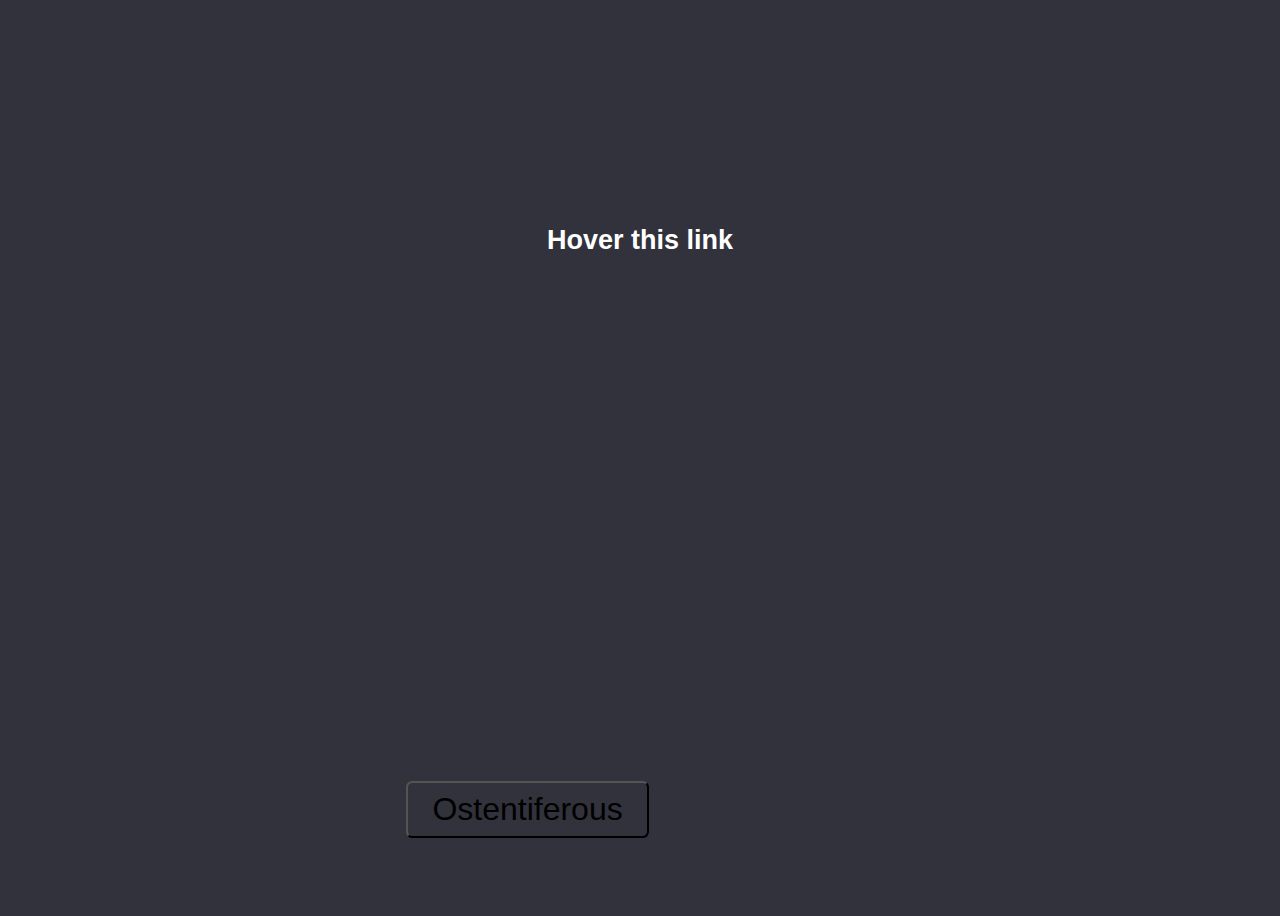
<file: edsite/buttons/b.html>
<!DOCTYPE html>
<html lang="en">
<head>
    <meta charset="UTF-8">
    <meta name="viewport" content="width=device-width, initial-scale=1.0">
    <title>Document</title>
    <link rel="stylesheet" href="styles.css">
</head>
<body>
  <a href="#">Hover this link</a>
    <div class="container">
        <div>
          <button class="shrink-border">Ostentiferous</button>
          <!-- <button class="btn-5">Xenization</button> -->
        </div>
       </div>
</body>
</html>
</file>
<file: edsite/buttons/styles.css>
@import url(https://fonts.googleapis.com/css?family=Montserrat);

:root {
  --offwhite: #f5f5f5;
  --darkblue: rgb(50, 50, 60);
}
a {
  color: #ffffff;
  position: relative;
  text-decoration: none;
}

a::before {
  content: '';
  position: absolute;
  width: 100%;
  height: 4px;
  border-radius: 4px;
  background-color: #ffffff;
  bottom: 0;
  left: 0;
  transform-origin: right;
  transform: scaleX(0);
  transition: transform .3s ease-in-out;
}

a:hover::before {
  transform-origin: left;
  transform: scaleX(1);
}

/* Presentational Styles */
body {
  display: grid;
  font-family: 'Poppins', sans-serif;
  font-size: 27px;
  font-weight: 700;
  height: 100vh;
  place-items: center;
}
*,
*::after,
*::before {
  box-sizing: border-box;
}

body {
  background-color: var(--darkblue);
}

/* .container {
  display: flex;
  flex-direction: column;
  justify-content: center;
  height: 100vh;
  width: 100vw;
  text-align: center;
} */

button{
  position: absolute;
  color: rgb(0, 0, 0);
  background-color: transparent;
  font-family: sans-serif;
  font-size: 2rem;
  top: 85%;
  left: 30.5%;
  padding: 0.5rem 1.5rem;
  border-radius: 0.4rem;
  margin: 1rem;
  cursor: pointer;
  transition: all 0.5s;
}

/* button:active {
  transform: translateY(3px);
} */

button::after,
button::before {
  border-radius: 3px;
}

.button {
  background-color: transparent;
  color: darken(var(--darkblue), 10%);
}

button:hover {
  background-color: transparent;
  box-shadow: none;
  color: var(--offwhite);
}

button::before {
  content: "";
  position: absolute;
  top: 0;
  left: 0;
  width: 100%;
  height: 100%;
  border: 3px solid darken(var(--darkblue), 10%);
  transition: opacity 0.3s, border 0.3s;
}

button:hover::before {
  opacity: 0;
}

button::after {
  content: "";
  position: absolute;
  top: 0;
  left: 0;
  width: 100%;
  height: 100%;
  background-color: transparent;
  border: 3px solid var(--offwhite);
  opacity: 0;
  z-index: -1;
  transform: scaleX(1.1) scaleY(1.3);
  transition: transform 0.3s, opacity 0.3s;
}

button:hover::after {
  opacity: 1;
  transform: scaleX(1) scaleY(1);
}
/* 
.btn-5 {
  border: 0 solid;
  box-shadow: inset 0 0 20px rgba(255, 255, 255, 0);
  outline: 4.5px solid;
  outline-color: rgba(255, 255, 255, 0.5);
  outline-offset: 0px;
  text-shadow: none;
  transition: all 1250ms cubic-bezier(0.19, 1, 0.22, 1);
} 

.btn-5:hover {
  border: 1px solid;
  box-shadow: inset 0 0 20px rgba(255, 255, 255, 0.2), 0 0 20px rgba(255, 255, 255, .2);
  outline-color: rgba(255, 255, 255, 0);
  outline-offset: 10px;
  text-shadow: 1px 1px 2px #427388; 
} */
</file>
